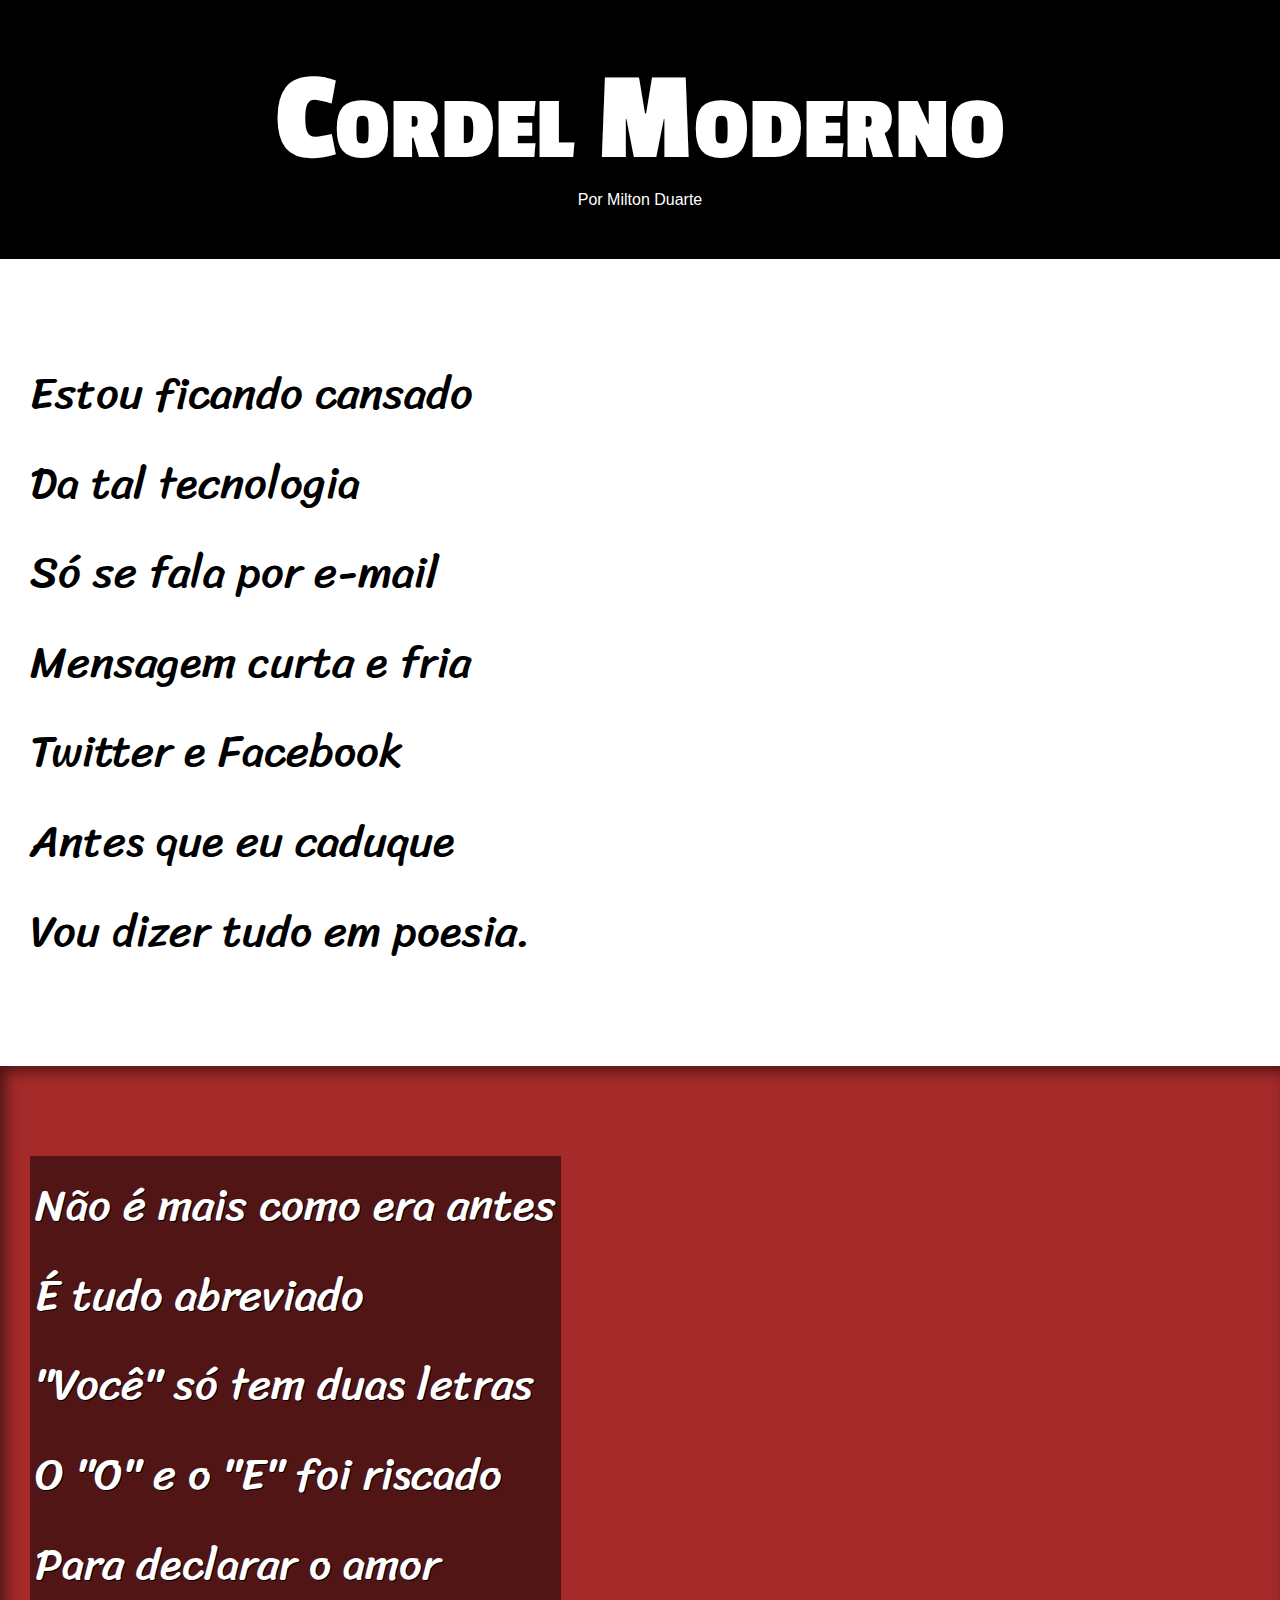
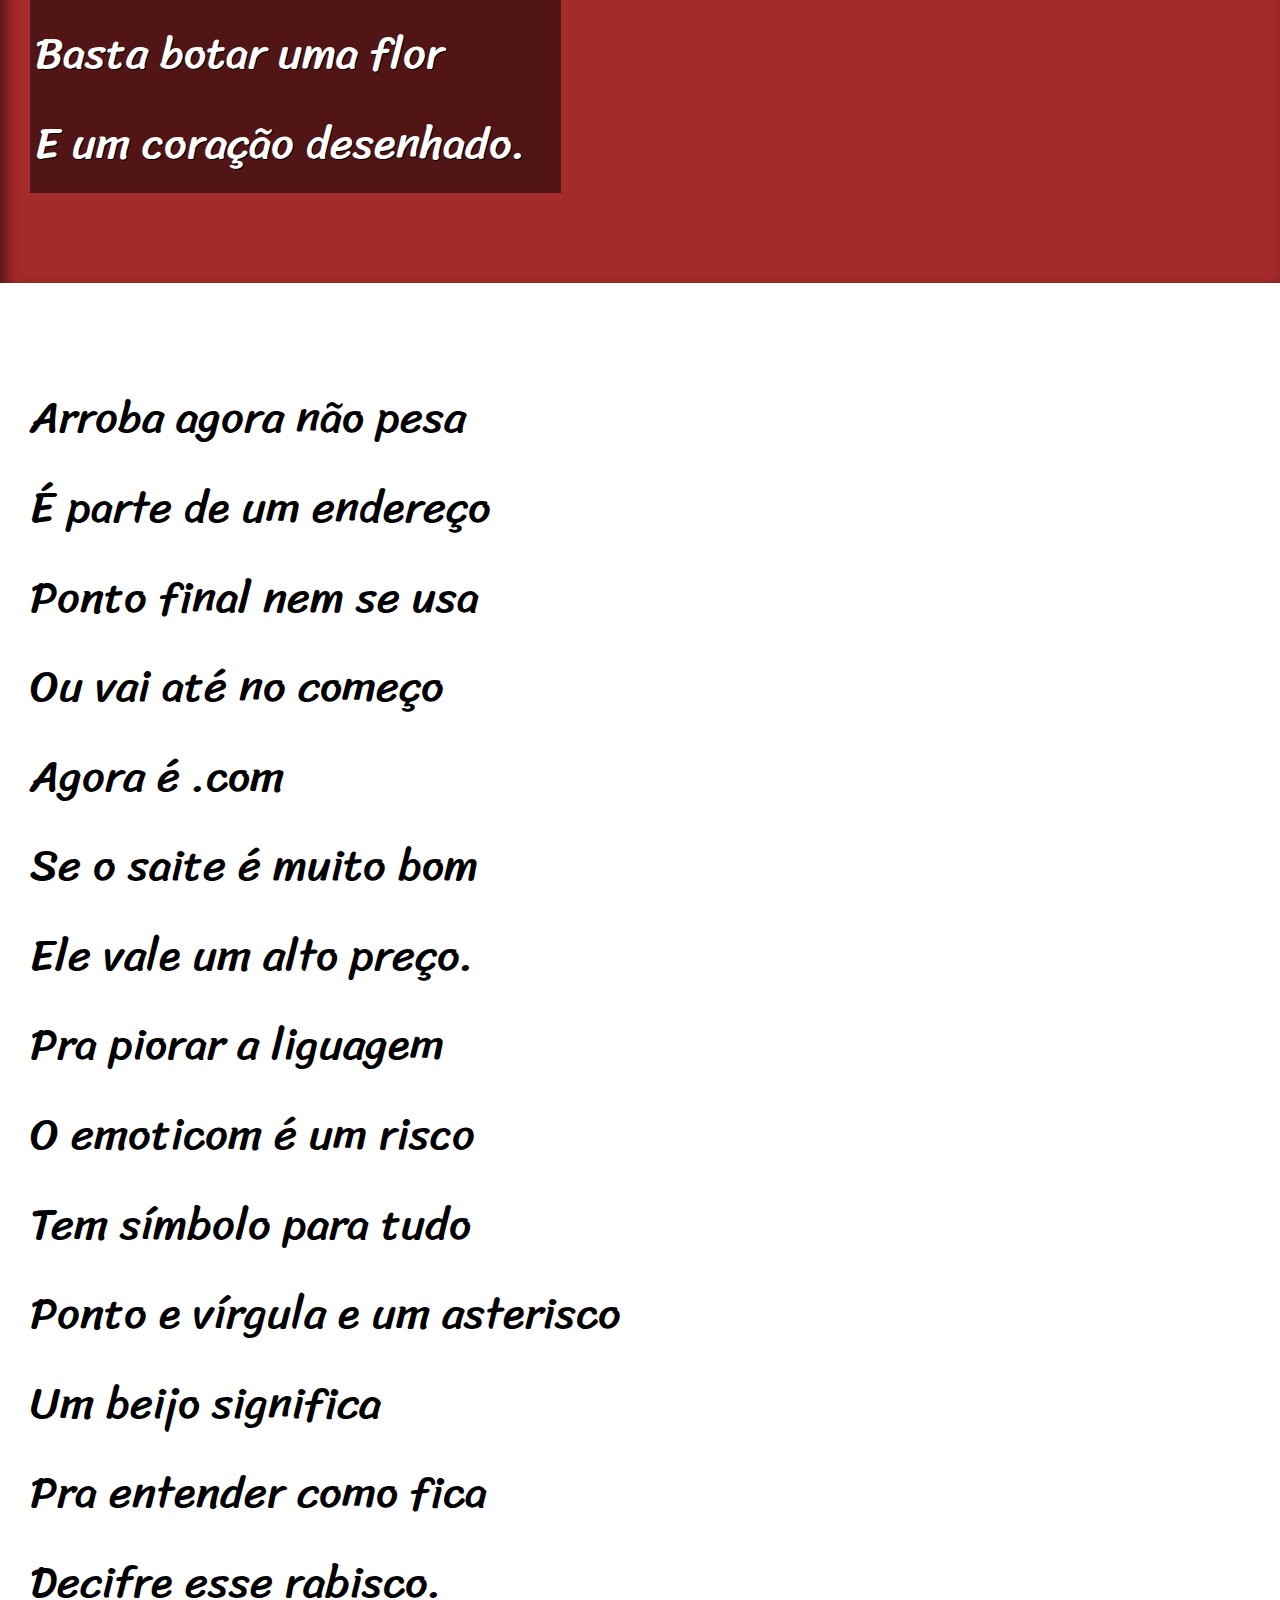
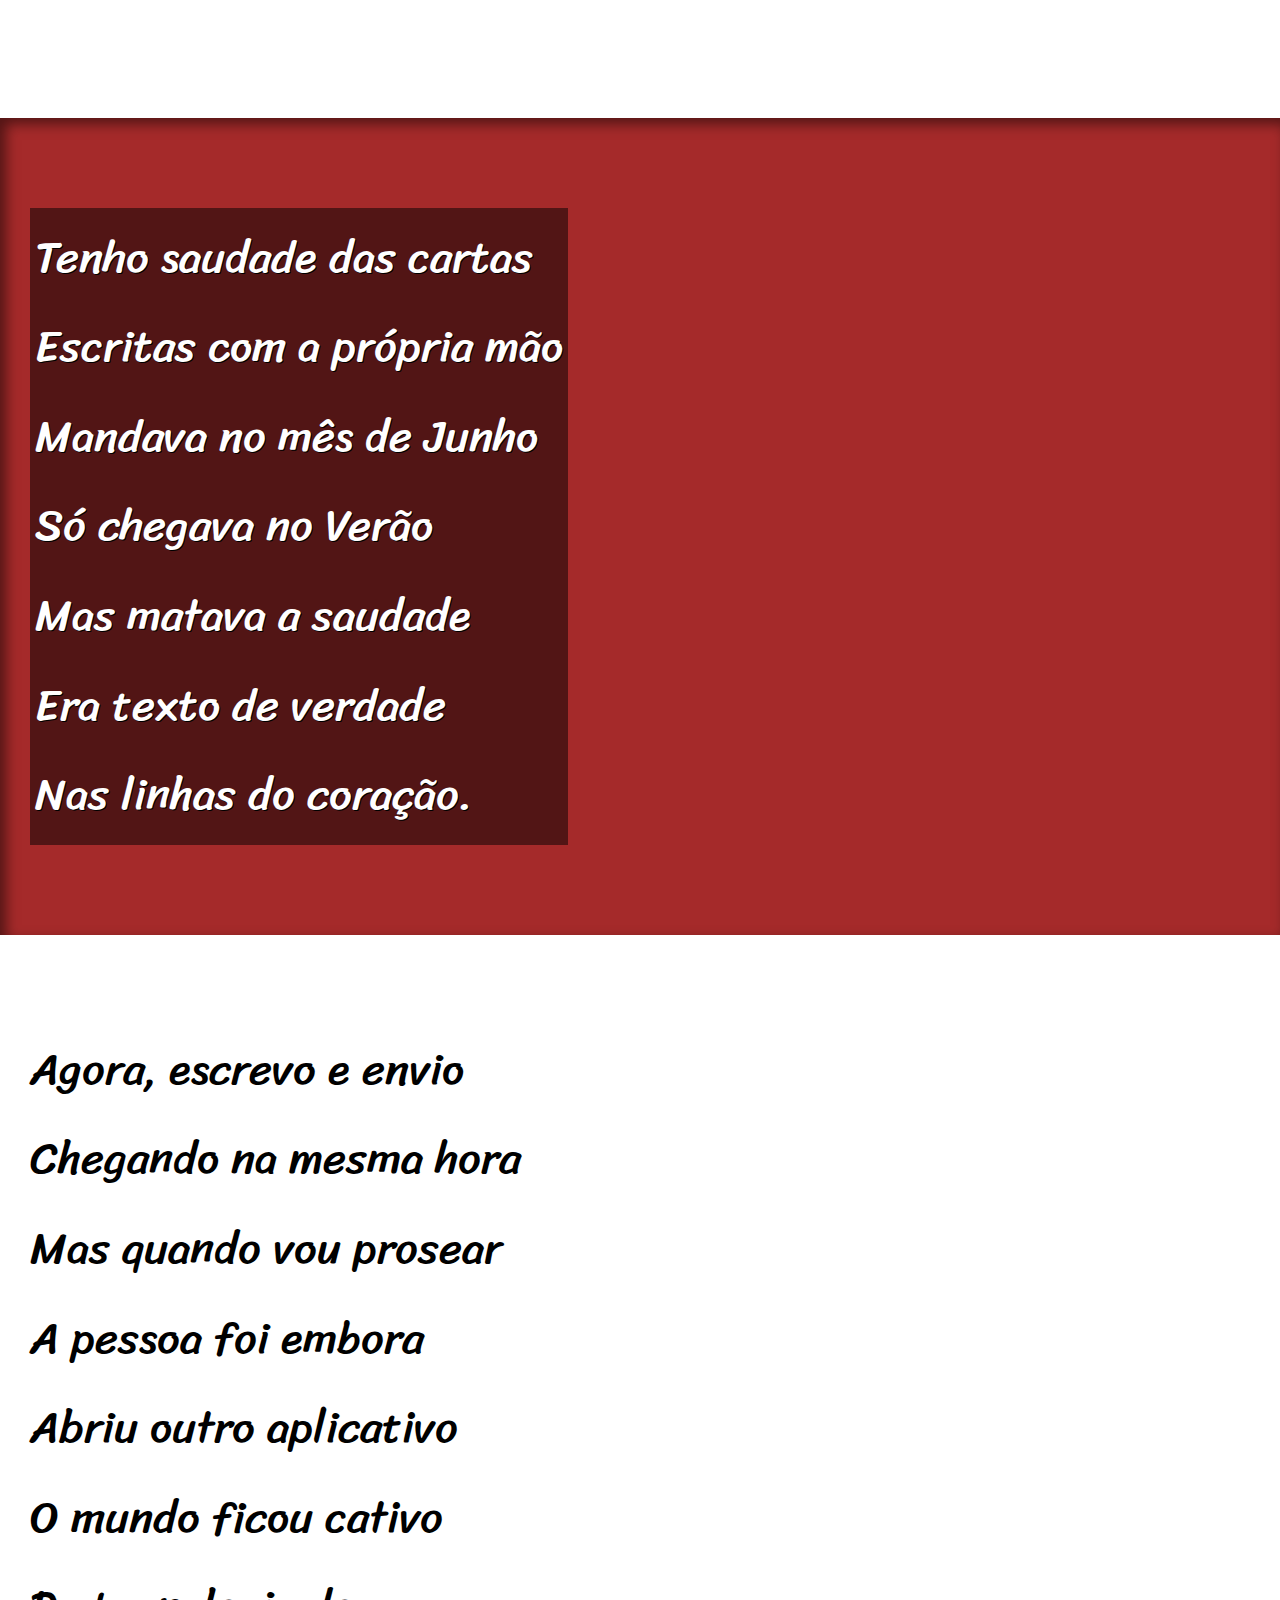
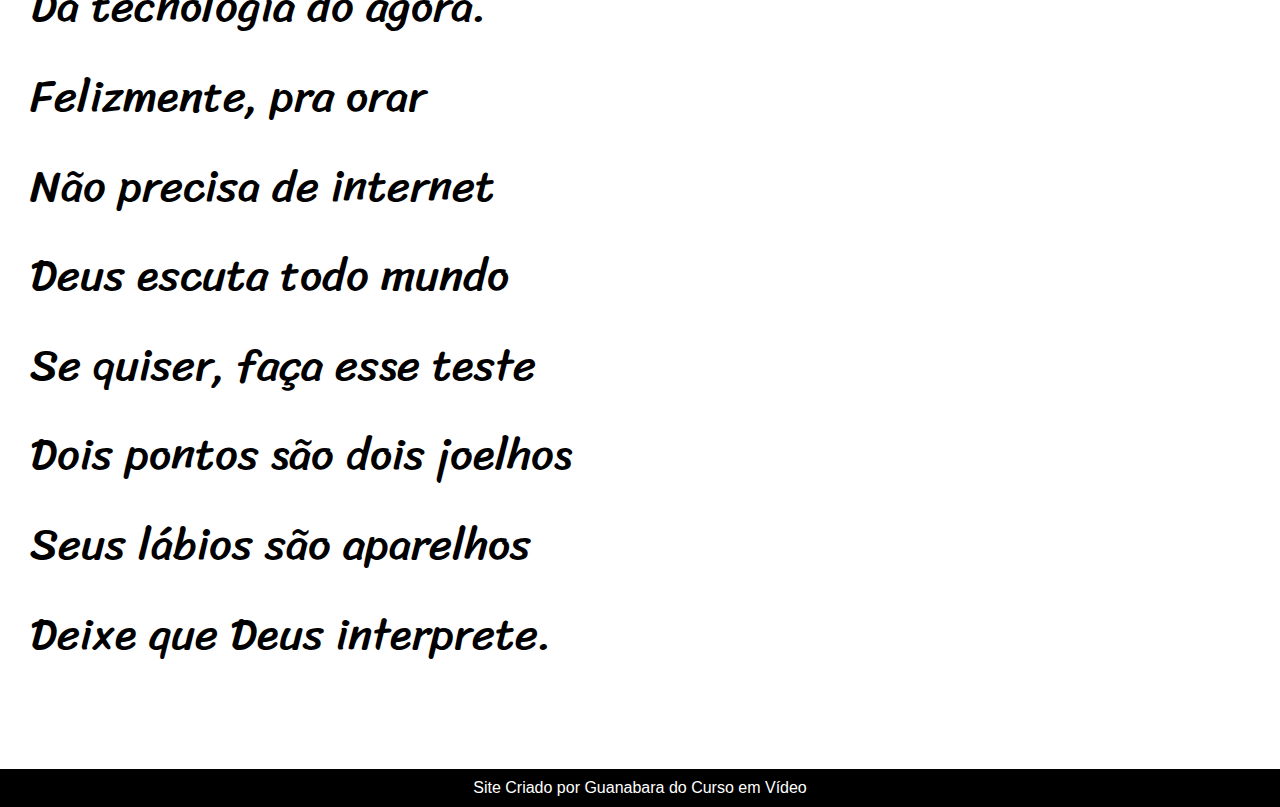
<file: index.html>
<!DOCTYPE html>
<html lang="en">
<head>
    <meta charset="UTF-8">
    <meta http-equiv="X-UA-Compatible" content="IE=edge">
    <meta name="viewport" content="width=device-width, initial-scale=1.0">
    <title>Cordel Moderno</title>
    <link rel="stylesheet" href="estilo/style.css">
</head>
<body>
    
    <header>
        <h1>
            Cordel Moderno
        </h1>
        <p>
            Por <a href=" https://www.recantodasletras.com.br/poesias/3186743" target="_blank">Milton Duarte</a>
        </p>
    </header>

    <section class="normal">
        <p>
            Estou ficando cansado <br>
            Da tal tecnologia <br>
            Só se fala por e-mail <br>
            Mensagem curta e fria <br>
            Twitter e Facebook <br>
            Antes que eu caduque <br>
            Vou dizer tudo em poesia.
        </p>
    </section>    

    <section class="imagem" id="img01">
        <p>
            Não é mais como era antes <br>
            É tudo abreviado <br>
            "Você" só tem duas letras <br>
            O "O" e o "E" foi riscado <br>
            Para declarar o amor <br>
            Basta botar uma flor <br>
            E um coração desenhado.
        </p>
    </section>

    <section class="normal">
        <p>
            Arroba agora não pesa <br>
            É parte de um endereço <br>
            Ponto final nem se usa <br>
            Ou vai até no começo <br>
            Agora é .com <br>
            Se o saite é muito bom <br>
            Ele vale um alto preço.
        </p>
        <p>
            Pra piorar a liguagem <br>
            O emoticom é um risco <br>
            Tem símbolo para tudo <br>
            Ponto e vírgula e um asterisco <br>
            Um beijo significa <br>
            Pra entender como fica <br>
            Decifre esse rabisco.
        </p>
    </section>

    <section class="imagem" id="img02">
        <p>
            Tenho saudade das cartas <br>
            Escritas com a própria mão <br>
            Mandava no mês de Junho <br>
            Só chegava no Verão <br>
            Mas matava a saudade <br>
            Era texto de verdade <br>
            Nas linhas do coração.
        </p>
    </section>

    <section class="normal">
        <p>
            Agora, escrevo e envio <br>
            Chegando na mesma hora <br>
            Mas quando vou prosear <br>
            A pessoa foi embora <br>
            Abriu outro aplicativo <br>
            O mundo ficou cativo <br>
            Da tecnologia do agora.
        </p>
        <p>
            Felizmente, pra orar <br>
            Não precisa de internet <br>
            Deus escuta todo mundo <br>
            Se quiser, faça esse teste <br>
            Dois pontos são dois joelhos <br>
            Seus lábios são aparelhos <br>
            Deixe que Deus interprete.
        </p>
    </section>
    <footer>
        <p>Site Criado por <a href="https://github.com/gustavoguanabara" target="_blank">Guanabara do Curso em Vídeo</a></p> 
    </footer>
</body>
</html>
</file>
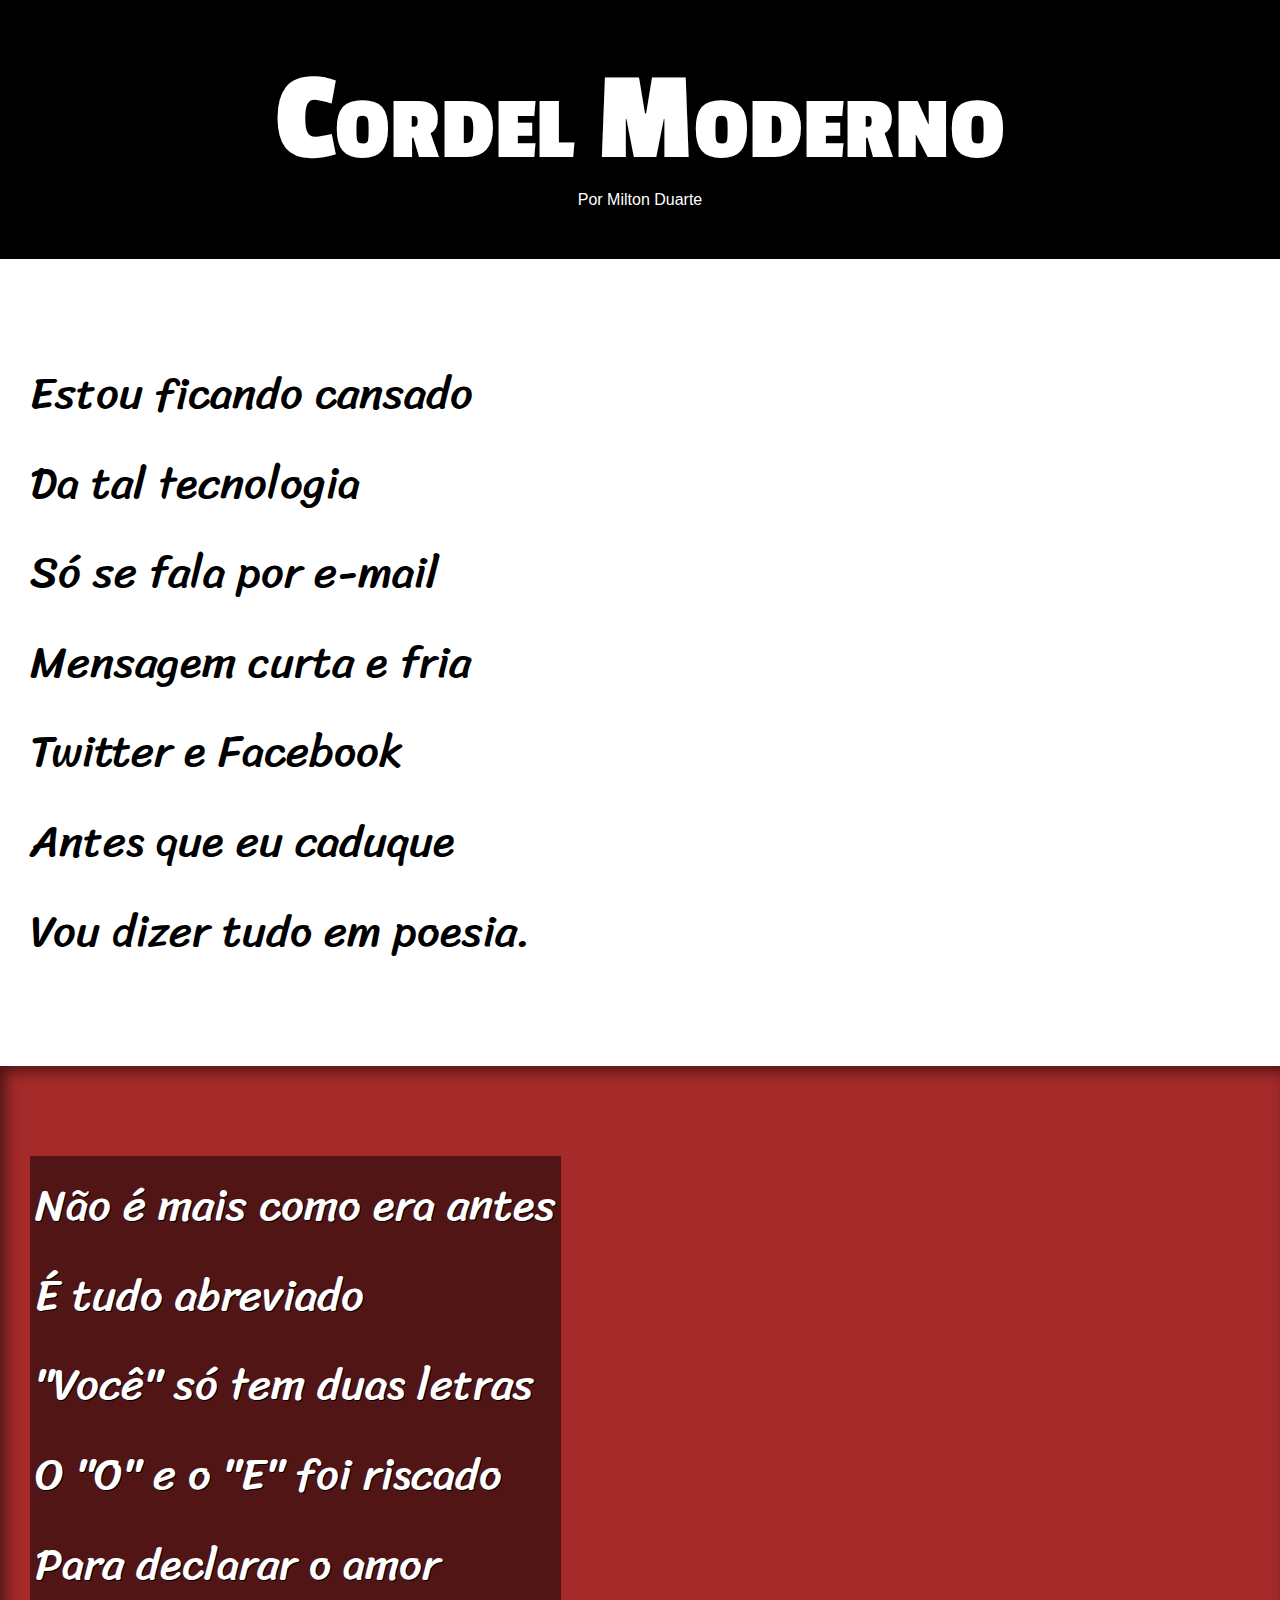
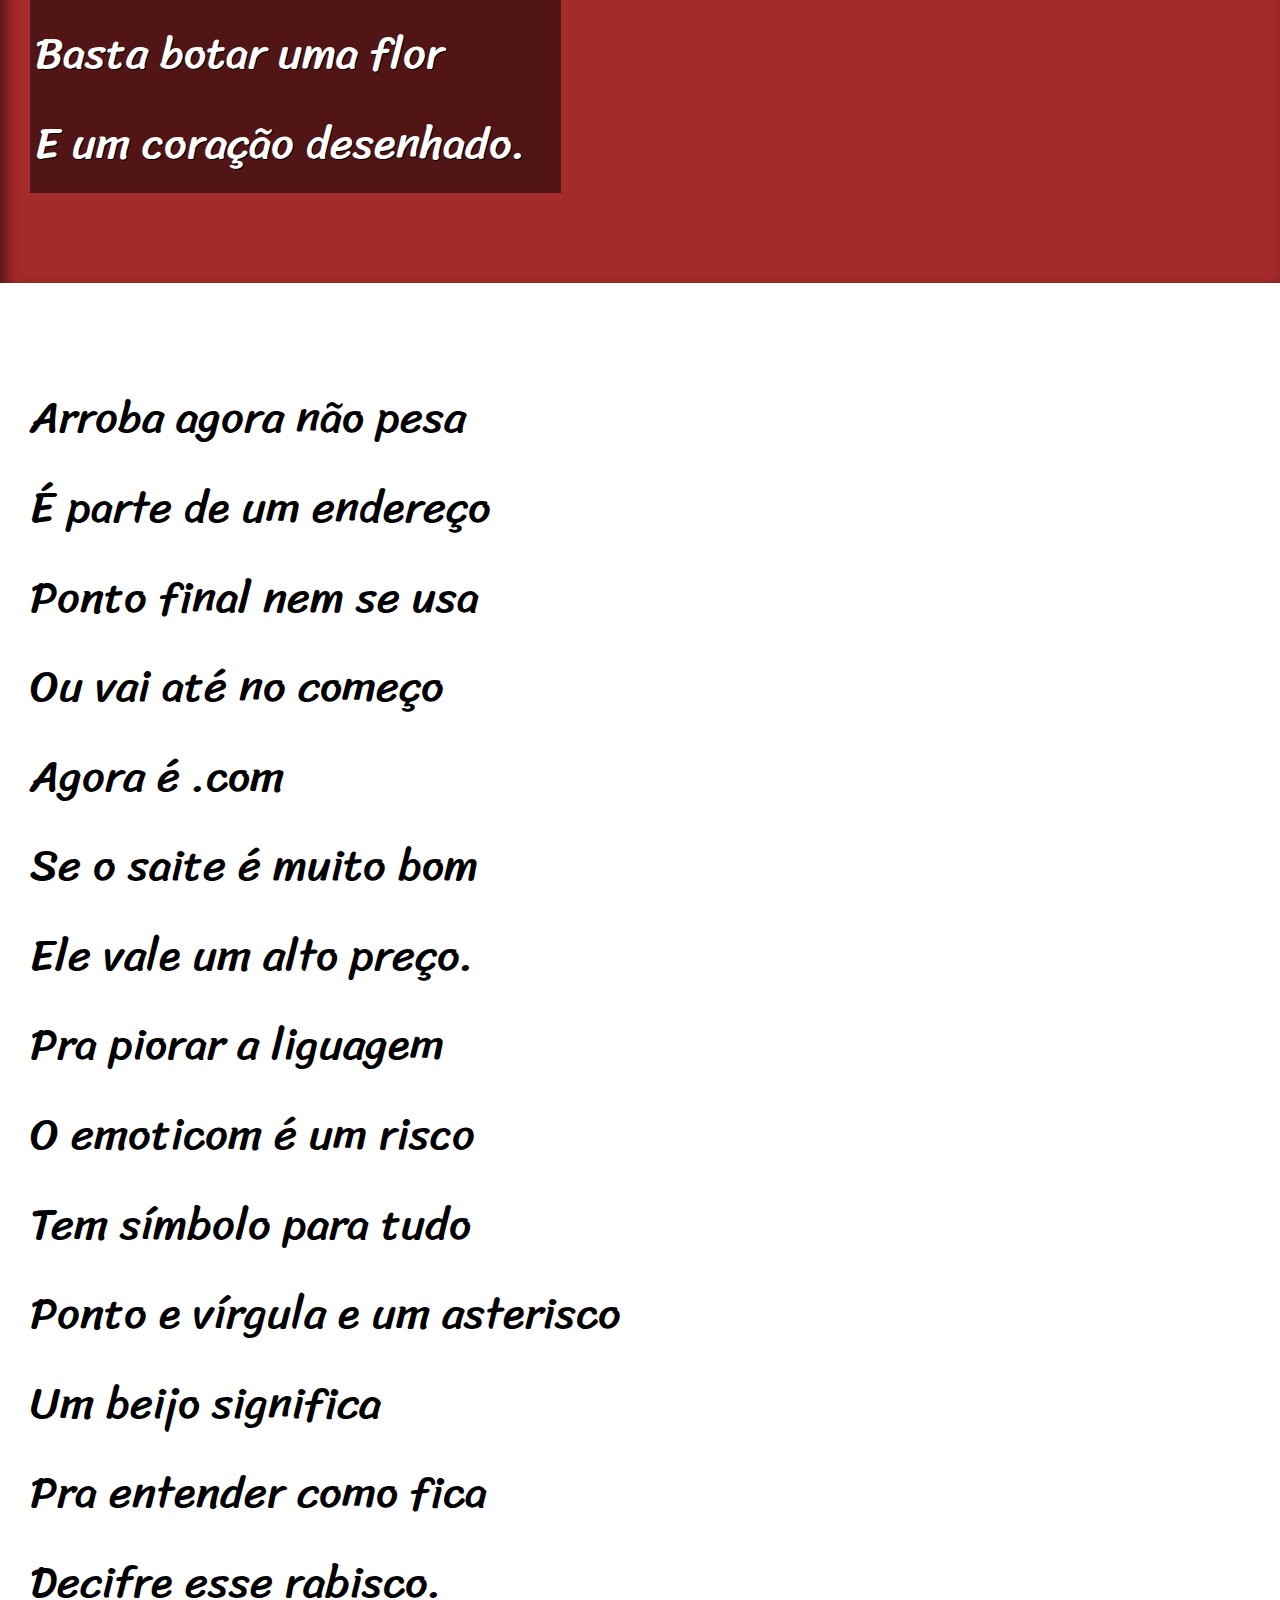
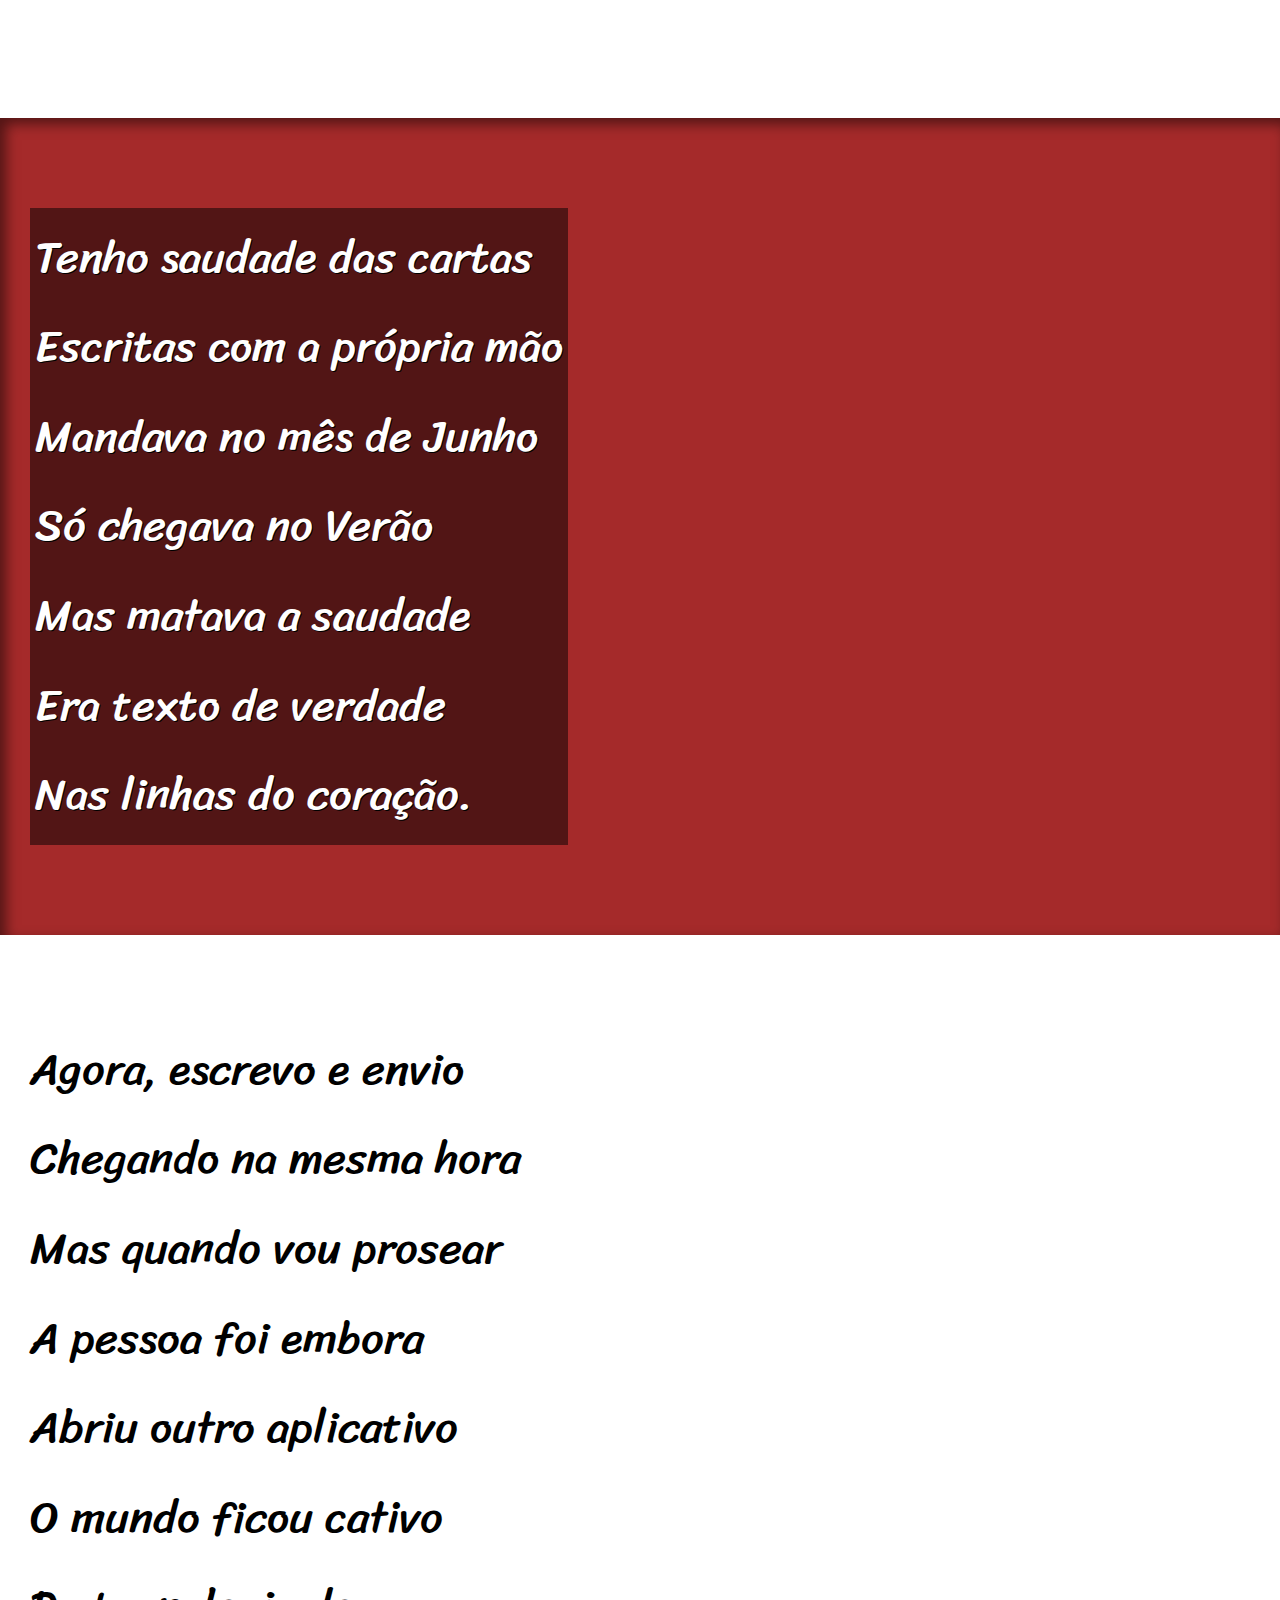
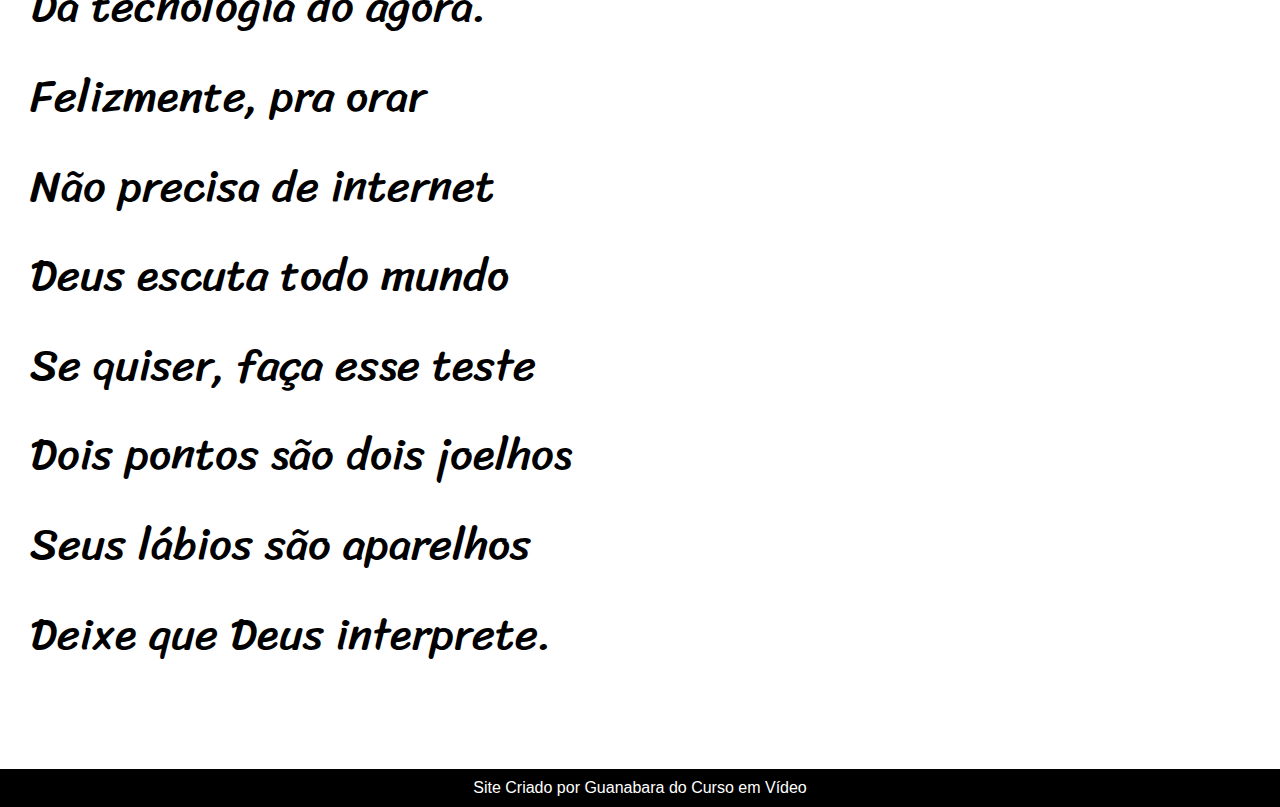
<file: desafio012.html>
<!DOCTYPE html>
<html lang="en">
<head>
    <meta charset="UTF-8">
    <meta http-equiv="X-UA-Compatible" content="IE=edge">
    <meta name="viewport" content="width=device-width, initial-scale=1.0">
    <title>Cordel Moderno</title>
    <link rel="stylesheet" href="estilo/style.css">
</head>
<body>
    
    <header>
        <h1>
            Cordel Moderno
        </h1>
        <p>
            Por <a href=" https://www.recantodasletras.com.br/poesias/3186743" target="_blank">Milton Duarte</a>
        </p>
    </header>

    <section class="normal">
        <p>
            Estou ficando cansado <br>
            Da tal tecnologia <br>
            Só se fala por e-mail <br>
            Mensagem curta e fria <br>
            Twitter e Facebook <br>
            Antes que eu caduque <br>
            Vou dizer tudo em poesia.
        </p>
    </section>    

    <section class="imagem" id="img01">
        <p>
            Não é mais como era antes <br>
            É tudo abreviado <br>
            "Você" só tem duas letras <br>
            O "O" e o "E" foi riscado <br>
            Para declarar o amor <br>
            Basta botar uma flor <br>
            E um coração desenhado.
        </p>
    </section>

    <section class="normal">
        <p>
            Arroba agora não pesa <br>
            É parte de um endereço <br>
            Ponto final nem se usa <br>
            Ou vai até no começo <br>
            Agora é .com <br>
            Se o saite é muito bom <br>
            Ele vale um alto preço.
        </p>
        <p>
            Pra piorar a liguagem <br>
            O emoticom é um risco <br>
            Tem símbolo para tudo <br>
            Ponto e vírgula e um asterisco <br>
            Um beijo significa <br>
            Pra entender como fica <br>
            Decifre esse rabisco.
        </p>
    </section>

    <section class="imagem" id="img02">
        <p>
            Tenho saudade das cartas <br>
            Escritas com a própria mão <br>
            Mandava no mês de Junho <br>
            Só chegava no Verão <br>
            Mas matava a saudade <br>
            Era texto de verdade <br>
            Nas linhas do coração.
        </p>
    </section>

    <section class="normal">
        <p>
            Agora, escrevo e envio <br>
            Chegando na mesma hora <br>
            Mas quando vou prosear <br>
            A pessoa foi embora <br>
            Abriu outro aplicativo <br>
            O mundo ficou cativo <br>
            Da tecnologia do agora.
        </p>
        <p>
            Felizmente, pra orar <br>
            Não precisa de internet <br>
            Deus escuta todo mundo <br>
            Se quiser, faça esse teste <br>
            Dois pontos são dois joelhos <br>
            Seus lábios são aparelhos <br>
            Deixe que Deus interprete.
        </p>
    </section>
    <footer>
        <p>Site Criado por <a href="#" target="_blank">Guanabara do Curso em Vídeo</a></p> 
    </footer>
</body>
</html>
</file>
<file: estilo/style.css>
@charset "UTF-8";

@import url('https://fonts.googleapis.com/css2?family=Passion+One:wght@400;700;900&display=swap');

@import url('https://fonts.googleapis.com/css2?family=Sriracha&display=swap');

:root {
    --fonte1: Verdana, Geneva, Tahoma, sans-serif;
    --fonte2: 'Passion One', cursive;
    --fonte3: 'Sriracha', cursive;
}

* {
    margin: 0px;
    padding: 0px;
}

html, body {
    font-family: var(--fonte1);

    min-height: 100vh;
    
    background-color: darkgray;
}

header {
    background-color: black;
    color: white;
    
    text-align: center;
}

header > h1 {
    font-size: 10vw;
    font-family: var(--fonte2);
    font-variant: small-caps;

    padding-top: 50px;
}

header > p {
    padding-bottom: 50px;
}

header a, footer a {
    color: white;

    text-decoration: none;    
}

header a:hover, footer a:hover {
    text-decoration: underline;
}

section {
    font-size: 3.5vw;
    font-family: var(--fonte3);
    
    padding-top: 10vh;
    padding-bottom: 10vh;
    padding-left: 30px;

    line-height: 2em;
    
}

section.normal {
    background-color: white;
    color: black;
}

section.imagem {
    background-color: brown;
    color: white;
    
    box-shadow: inset 6px 6px 13px 0px rgba(0, 0, 0, 0.5);
    
    background-size: cover;
    background-attachment: fixed;
}

section.imagem > p {
    display: inline-block;

    padding: 5px;

    background-color: rgba(0, 0, 0, 0.5);

    text-shadow: 1px 1px 0px black;
}

section#img01 {
    background-image: url(../imagens/background001.jpg); 
    background-position: right center;        
}
section#img02 {
    background-image: url(../imagens/background002.jpg);
    background-position: right center;
}

footer {
    background-color: black;
    color: white;

    text-align: center;
    
    padding: 10px;
}
</file>
